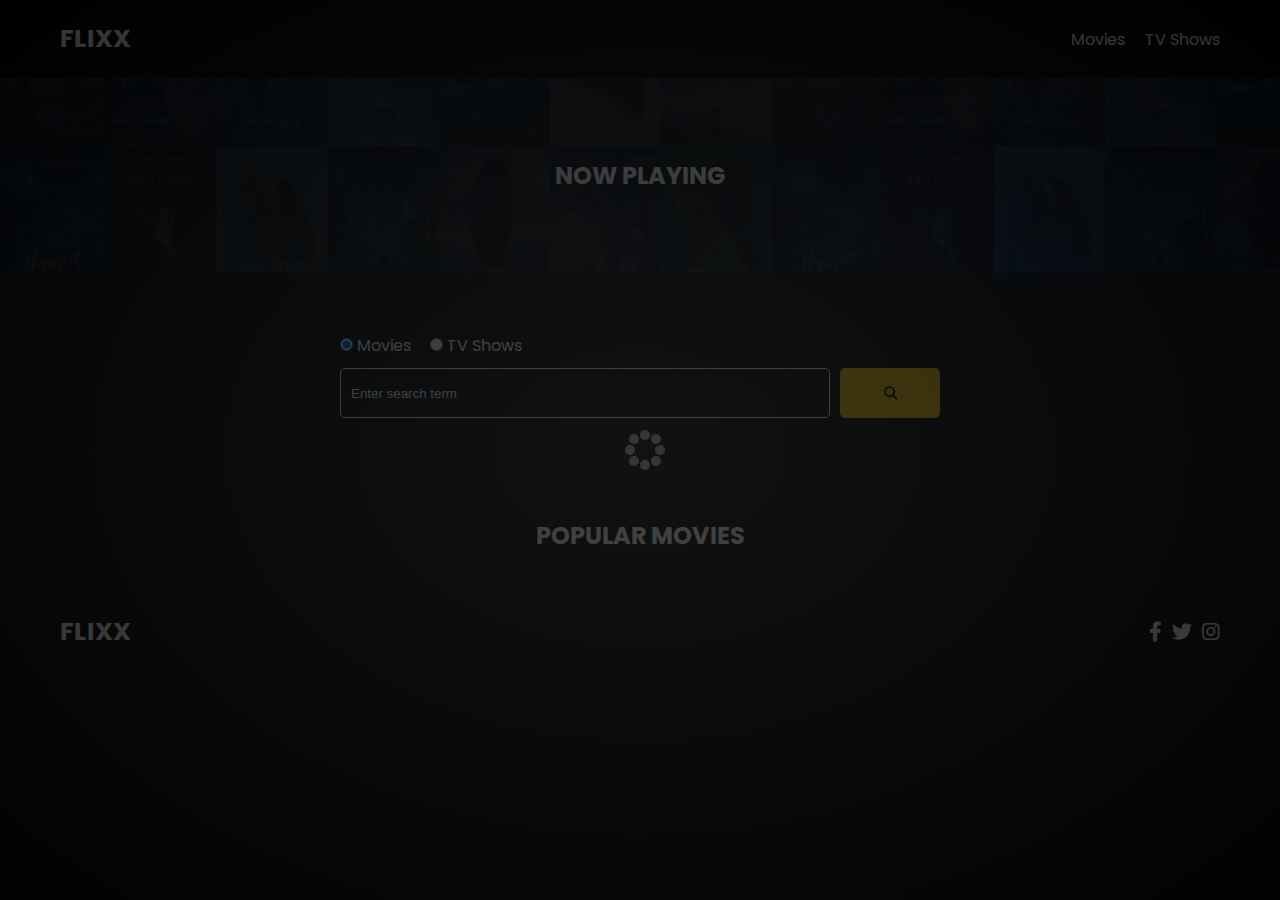
<file: index.html>
<!DOCTYPE html>
<html lang="en">
  <head>
    <meta charset="UTF-8" />
    <meta http-equiv="X-UA-Compatible" content="IE=edge" />
    <meta name="viewport" content="width=device-width, initial-scale=1.0" />
    <link rel="preconnect" href="https://fonts.googleapis.com" />
    <link rel="preconnect" href="https://fonts.gstatic.com" crossorigin />
    <link
      href="https://fonts.googleapis.com/css2?family=Poppins:wght@300;400;700&display=swap"
      rel="stylesheet"
    />
    <link rel="stylesheet" href="lib/swiper.css" />
    <link rel="stylesheet" href="lib/fontawesome.css" />
    <link rel="stylesheet" href="css/style.css" />
    <link rel="stylesheet" href="css/spinner.css" />
    <script src="lib/swiper.js"></script>
    <script src="js/script.js" defer></script>
    <title>Flixx</title>
  </head>
  <body>
    <header class="main-header">
      <div class="container">
        <div class="logo"><a href="/">FLIXX</a></div>
        <nav>
          <ul>
            <li>
              <a class="nav-link" href="/">Movies</a>
            </li>
            <li>
              <a class="nav-link" href="/shows.html">TV Shows</a>
            </li>
          </ul>
        </nav>
      </div>
    </header>

    <!-- Now Playing Section -->
    <section class="now-playing">
      <h2>Now Playing</h2>
      <div class="swiper">
        <div class="swiper-wrapper">
        
        </div>
      </div>
    </section>

    <!-- Search Movies -->
    <section class="search">
      <div class="container">
        <div id="test"></div>
        <form action="/search.html" class="search-form">
          
          <!-- movies and shows radio box -->
          <div class="search-radio">
            <input type="radio" id="movie" name="type" value="movie" checked />
            <label for="movies">Movies</label>
            <input type="radio" id="tv" name="type" value="tv" />
            <label for="shows">TV Shows</label>
          </div>
          <div class="search-flex">
            <input
              type="text"
              name="search-term"
              id="search-term"
              placeholder="Enter search term"
            />
            <button class="btn" type="submit">
              <i class="fas fa-search"></i>
            </button>
          </div>
        </form>
      </div>
    </section>

    <!-- Popular Movies -->
    <section class="container">
      <h2>Popular Movies</h2>
      <div id="popular-movies" class="grid">
        
      </div>
    </section>

    <!-- Footer -->
    <footer class="main-footer">
      <div class="container">
        <div class="logo"><span>FLIXX</span></div>
        <div class="social-links">
          <a href="https://www.facebook.com" target="_blank"
            ><i class="fab fa-facebook-f"></i
          ></a>
          <a href="https://www.twitter.com" target="_blank"
            ><i class="fab fa-twitter"></i
          ></a>
          <a href="https://www.instagram.com" target="_blank"
            ><i class="fab fa-instagram"></i
          ></a>
        </div>
      </div>
    </footer>

    <div id = 'spinner' class="spinner"></div>
  </body>
</html>
</file>
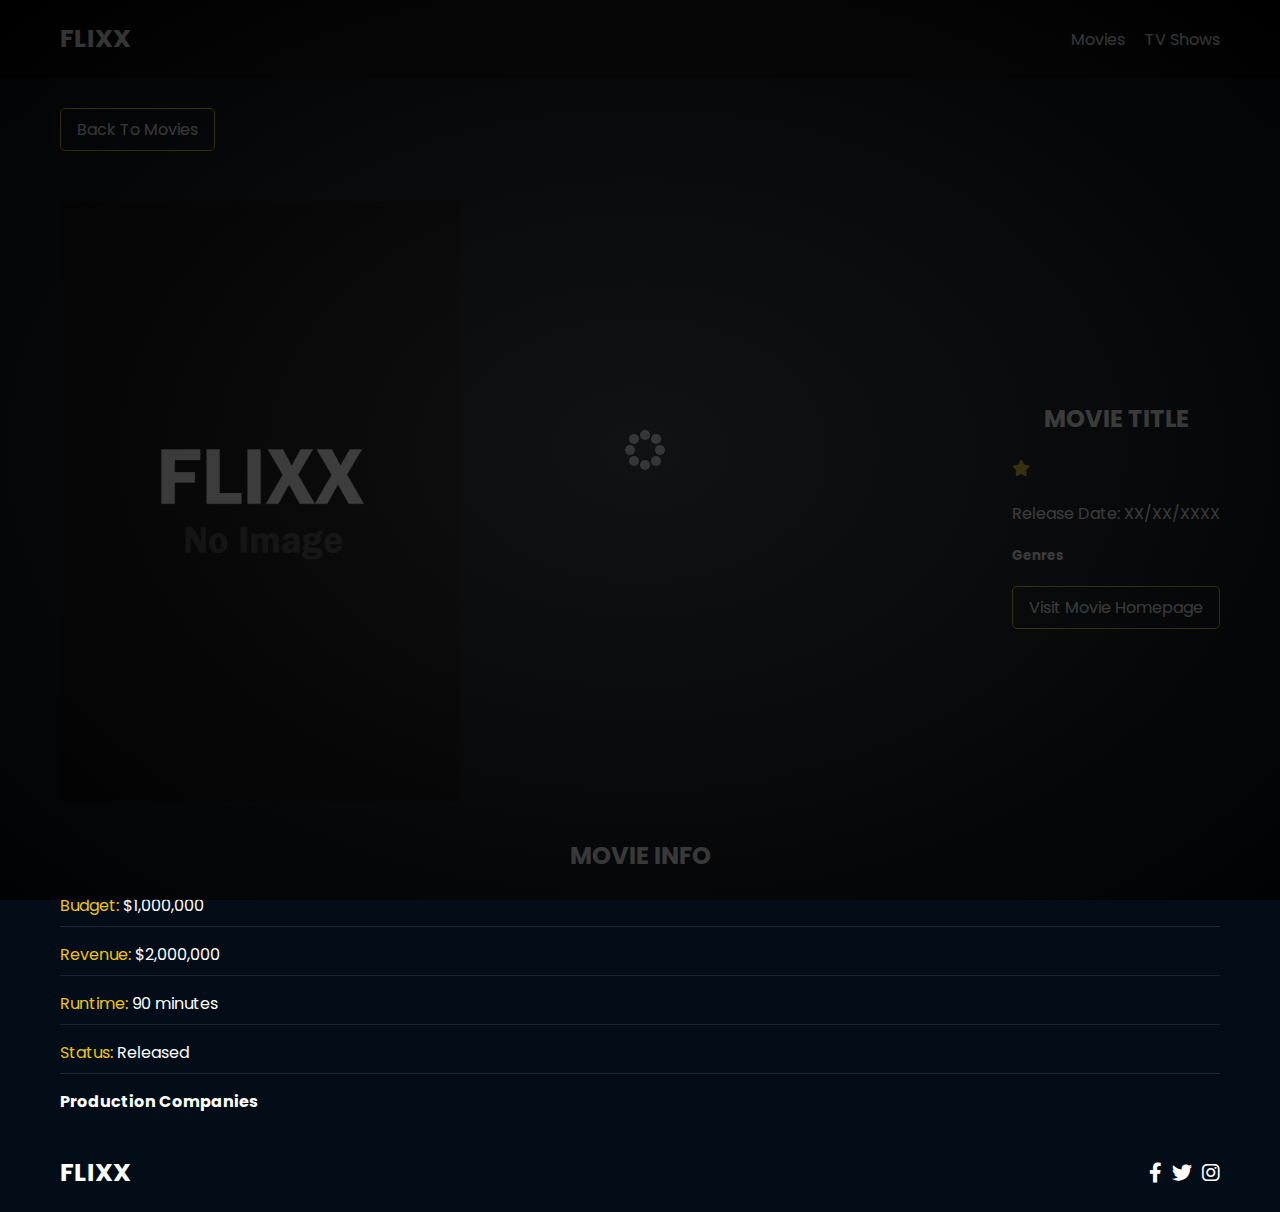
<file: movie-details.html>
<!DOCTYPE html>
<html lang="en">
  <head>
    <meta charset="UTF-8" />
    <meta http-equiv="X-UA-Compatible" content="IE=edge" />
    <meta name="viewport" content="width=device-width, initial-scale=1.0" />
    <link rel="preconnect" href="https://fonts.googleapis.com" />
    <link rel="preconnect" href="https://fonts.gstatic.com" crossorigin />
    <link
      href="https://fonts.googleapis.com/css2?family=Poppins:wght@300;400;700&display=swap"
      rel="stylesheet"
    />
    <link rel="stylesheet" href="lib/fontawesome.css" />
    <link rel="stylesheet" href="css/style.css" />
    <link rel="stylesheet" href="css/spinner.css" />
    <script src="js/script.js" defer></script>
    <title>Flixx | Movie Details</title>
  </head>
  <body>
    <header class="main-header">
      <div class="container">
        <div class="logo"><a href="/">FLIXX</a></div>
        <nav>
          <ul>
            <li>
              <a class="nav-link" href="/">Movies</a>
            </li>
            <li>
              <a class="nav-link" href="/shows.html">TV Shows</a>
            </li>
          </ul>
        </nav>
      </div>
    </header>

    <!-- Movie Details -->
    <section class="container">
      <div class="back">
        <a class="btn" href="index.html">Back To Movies</a>
      </div>
      <!-- Movie Details Output -->
      <div id="movie-details">
        <div class="details-top">
          <div>
            <img
              src="images/no-image.jpg"
              class="card-img-top"
              alt="Movie Title"
            />
          </div>
          <div>
            <h2 id ='movie-title'>Movie Title</h2>
            <p >
              <i id="rating" class="fas fa-star text-primary"></i>
              
            </p>
            <p id='releaseDate' class="text-muted">Release Date: XX/XX/XXXX</p>
            <p id="overview">
              
            </p>
            <h5>Genres</h5>
            <ul id='genre-list'class="list-group">
              <!-- <li>Genre 1</li>
              <li>Genre 2</li>
              <li>Genre 3</li> -->
            </ul>
            <a id='home' href="#" target="_blank" class="btn">Visit Movie Homepage</a>
          </div>
        </div>
        <div class="details-bottom">
          <h2>Movie Info</h2>
          <ul id="movie-info">
            <li><span class="text-secondary">Budget:</span> $1,000,000</li>
            <li><span class="text-secondary">Revenue:</span> $2,000,000</li>
            <li><span class="text-secondary">Runtime:</span> 90 minutes</li>
            <li><span class="text-secondary">Status:</span> Released</li>
          </ul>
          <h4>Production Companies</h4>
          <div id= 'company-names'class="list-group"></div>
        </div>
      </div>
    </section>

    <!-- Footer -->
    <footer class="main-footer">
      <div class="container">
        <div class="logo"><span>FLIXX</span></div>
        <div class="social-links">
          <a href="https://www.facebook.com" target="_blank"
            ><i class="fab fa-facebook-f"></i
          ></a>
          <a href="https://www.twitter.com" target="_blank"
            ><i class="fab fa-twitter"></i
          ></a>
          <a href="https://www.instagram.com" target="_blank"
            ><i class="fab fa-instagram"></i
          ></a>
        </div>
      </div>
    </footer>

    <div id="spinner" class="spinner"></div>
  </body>
</html>
</file>
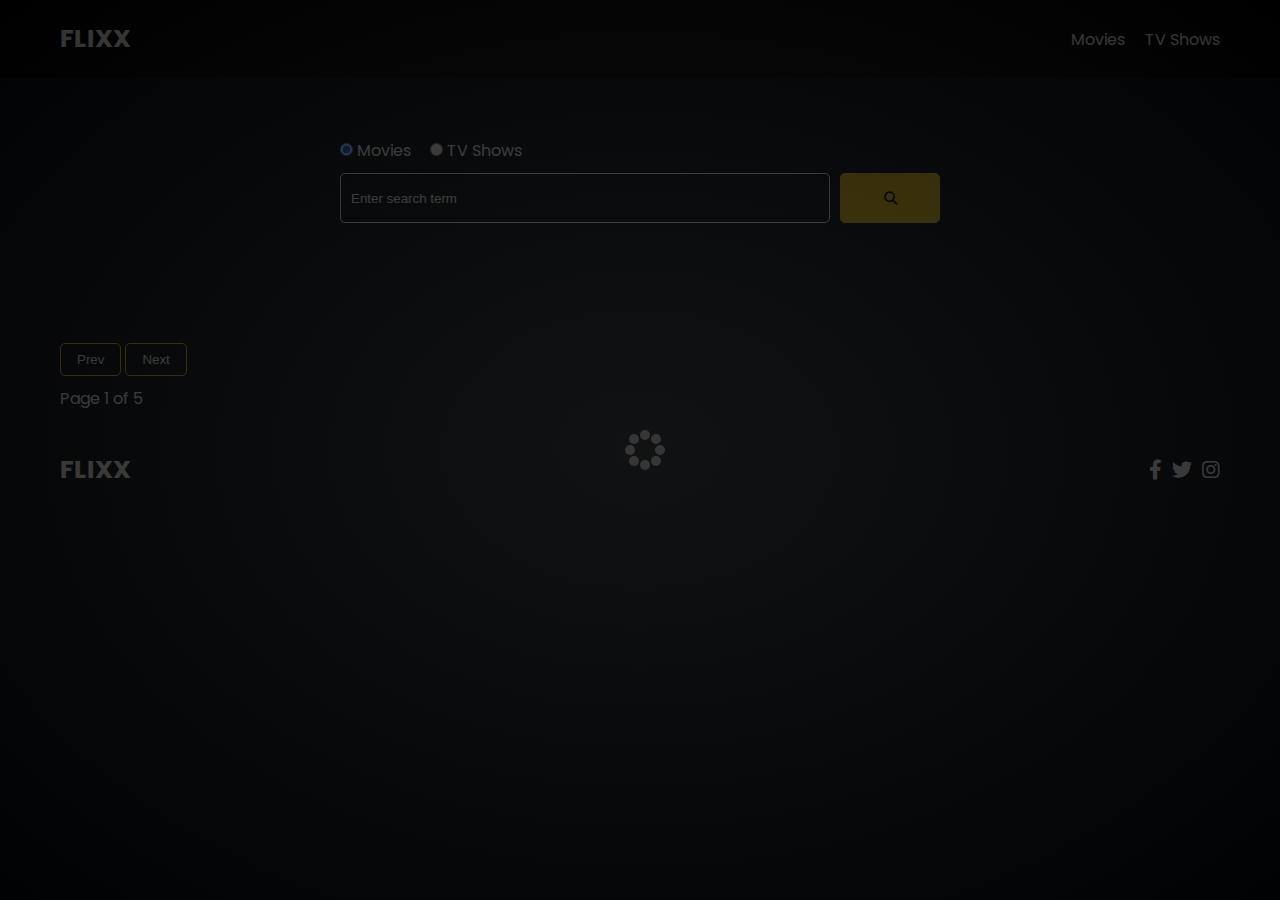
<file: search.html>
<!DOCTYPE html>
<html lang="en">
  <head>
    <meta charset="UTF-8" />
    <meta http-equiv="X-UA-Compatible" content="IE=edge" />
    <meta name="viewport" content="width=device-width, initial-scale=1.0" />
    <link rel="preconnect" href="https://fonts.googleapis.com" />
    <link rel="preconnect" href="https://fonts.gstatic.com" crossorigin />
    <link
      href="https://fonts.googleapis.com/css2?family=Poppins:wght@300;400;700&display=swap"
      rel="stylesheet"
    />
    <link rel="stylesheet" href="lib/fontawesome.css" />
    <link rel="stylesheet" href="css/style.css" />
    <link rel="stylesheet" href="css/spinner.css" />
    <script src="js/script.js" defer></script>
    <title>Flixx | Search Movies & Shows</title>
  </head>
  <body>
    <header class="main-header">
      <div class="container">
        <div class="logo"><a href="/">FLIXX</a></div>
        <nav>
          <ul>
            <li>
              <a class="nav-link" href="/">Movies</a>
            </li>
            <li>
              <a class="nav-link" href="/shows.html">TV Shows</a>
            </li>
          </ul>
        </nav>
      </div>
    </header>

    <!-- Search Movies -->
    <section class="search">
      <div class="container">
        <div id="test"></div>
        <form action="/search.html" class="search-form">
          <div class="search-radio">
            <input type="radio" id="movie" name="type" value="movie" checked />
            <label for="movies">Movies</label>
            <input type="radio" id="tv" name="type" value="tv" />
            <label for="shows">TV Shows</label>
          </div>
          <div class="search-flex">
            <input
              type="text"
              name="search-term"
              id="search-term"
              placeholder="Enter search term"
            />
            <button class="btn" type="submit">
              <i class="fas fa-search"></i>
            </button>
          </div>
        </form>
      </div>
    </section>

    <!-- Search Results -->
    <section id="search-results-wrapper" class="container">
      <heading id="search-results-heading"></heading>
      <div id="search-results" class="grid">
      
        
      </div>
      <div id="pagination">
        <div class="pagination">
          <button class="btn btn-primary" id="prev">Prev</button>
          <button class="btn btn-primary" id="next">Next</button>
          <div class="page-counter">Page 1 of 5</div>
        </div>
      </div>
    </section>

    <!-- Footer -->
    <footer class="main-footer">
      <div class="container">
        <div class="logo"><span>FLIXX</span></div>
        <div class="social-links">
          <a href="https://www.facebook.com" target="_blank"
            ><i class="fab fa-facebook-f"></i
          ></a>
          <a href="https://www.twitter.com" target="_blank"
            ><i class="fab fa-twitter"></i
          ></a>
          <a href="https://www.instagram.com" target="_blank"
            ><i class="fab fa-instagram"></i
          ></a>
        </div>
      </div>
    </footer>

    <div id = 'spinner' class="spinner"></div>
  </body>
</html>
</file>
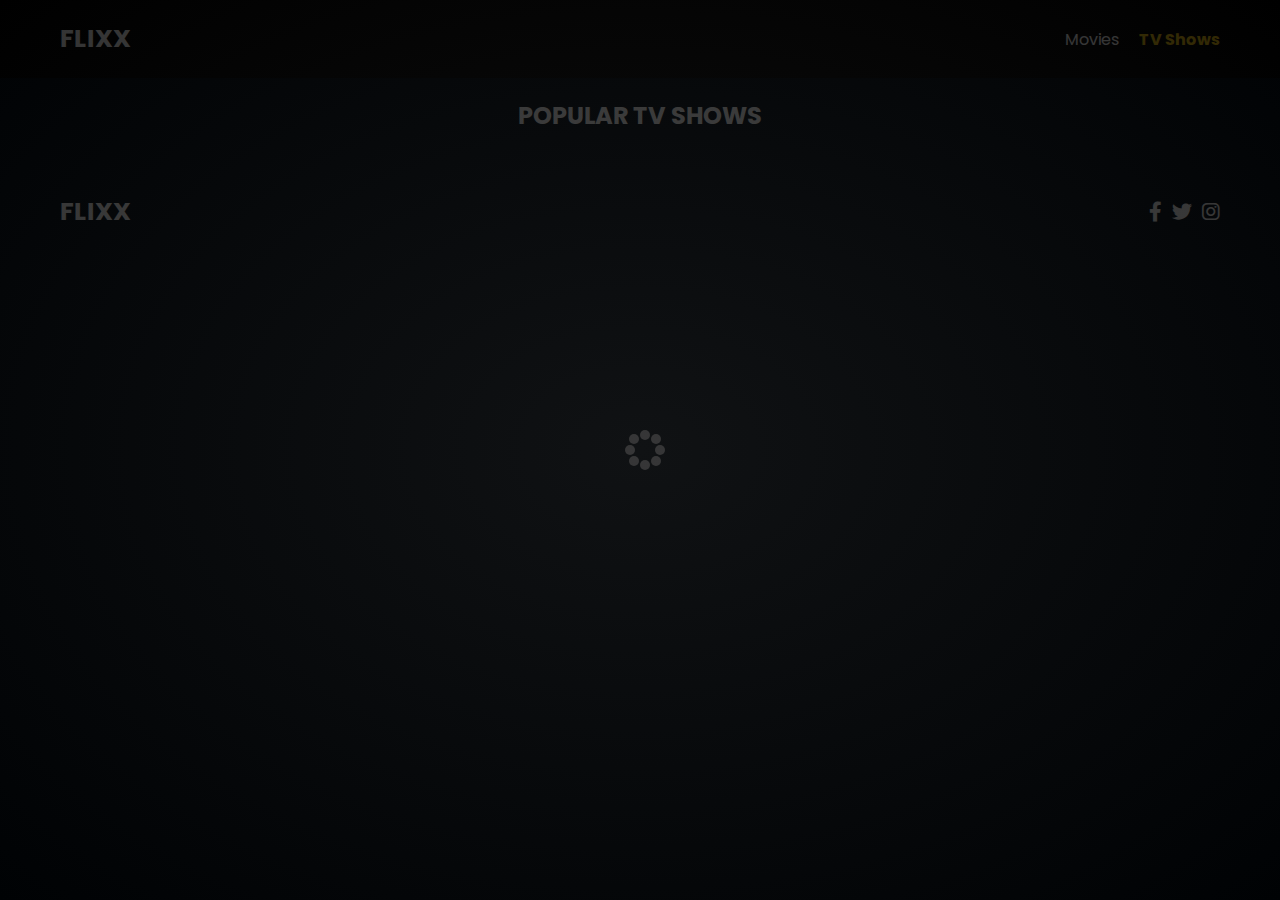
<file: shows.html>
<!DOCTYPE html>
<html lang="en">
  <head>
    <meta charset="UTF-8" />
    <meta http-equiv="X-UA-Compatible" content="IE=edge" />
    <meta name="viewport" content="width=device-width, initial-scale=1.0" />
    <link rel="preconnect" href="https://fonts.googleapis.com" />
    <link rel="preconnect" href="https://fonts.gstatic.com" crossorigin />
    <link
      href="https://fonts.googleapis.com/css2?family=Poppins:wght@300;400;700&display=swap"
      rel="stylesheet"
    />
    <link rel="stylesheet" href="lib/fontawesome.css" />
    <link rel="stylesheet" href="css/style.css" />
    <link rel="stylesheet" href="css/spinner.css" />
    <script src="js/script.js" defer></script>
    <title>Flixx</title>
  </head>
  <body>
    <header class="main-header">
      <div class="container">
        <div class="logo"><a href="/">FLIXX</a></div>
        <nav>
          <ul>
            <li>
              <a class="nav-link" href="/">Movies</a>
            </li>
            <li>
              <a class="nav-link" href="/shows.html">TV Shows</a>
            </li>
          </ul>
        </nav>
      </div>
    </header>

    <!-- Popular TV Shows -->
    <section class="container">
      <h2>Popular TV Shows</h2>
      <div id="popular-shows" class="grid">
        <!-- <div class="card">
          <a href="tv-details.html?id=1">
            <img
              src="images/no-image.jpg"
              class="card-img-top"
              alt="Show Title"
            />
          </a>
          <div class="card-body">
            <h5 class="card-title">Show Title</h5>
            <p class="card-text">
              <small class="text-muted">Aired: XX/XX/XXXX</small>
            </p>
          </div>
        </div>
        <div class="card">
          <a href="tv-details.html?id=1">
            <img -->
              <!-- src="images/no-image.jpg"
              class="card-img-top"
              alt="Show Title"
            />
          </a>
          <div class="card-body">
            <h5 class="card-title">Show Title</h5>
            <p class="card-text">
              <small class="text-muted">Aired: XX/XX/XXXX</small>
            </p>
          </div>
        </div>
        <div class="card">
          <a href="tv-details.html?id=1">
            <img
              src="images/no-image.jpg"
              class="card-img-top"
              alt="Show Title"
            />
          </a>
          <div class="card-body">
            <h5 class="card-title">Show Title</h5>
            <p class="card-text">
              <small class="text-muted">Aired: XX/XX/XXXX</small>
            </p>
          </div>
        </div>
        <div class="card">
          <a href="tv-details.html?id=1">
            <img
              src="images/no-image.jpg"
              class="card-img-top"
              alt="Show Title"
            />
          </a>
          <div class="card-body">
            <h5 class="card-title">Show Title</h5>
            <p class="card-text">
              <small class="text-muted">Aired: XX/XX/XXXX</small>
            </p>
          </div>
        </div>
        <div class="card">
          <a href="tv-details.html?id=1">
            <img
              src="images/no-image.jpg"
              class="card-img-top"
              alt="Show Title"
            />
          </a>
          <div class="card-body">
            <h5 class="card-title">Show Title</h5>
            <p class="card-text">
              <small class="text-muted">Aired: XX/XX/XXXX</small>
            </p>
          </div>
        </div>
        <div class="card">
          <a href="tv-details.html?id=1">
            <img
              src="images/no-image.jpg"
              class="card-img-top"
              alt="Show Title"
            />
          </a>
          <div class="card-body">
            <h5 class="card-title">Show Title</h5>
            <p class="card-text">
              <small class="text-muted">Aired: XX/XX/XXXX</small>
            </p>
          </div>
        </div>
        <div class="card">
          <a href="tv-details.html?id=1">
            <img
              src="images/no-image.jpg"
              class="card-img-top"
              alt="Show Title"
            />
          </a>
          <div class="card-body">
            <h5 class="card-title">Show Title</h5>
            <p class="card-text">
              <small class="text-muted">Aired: XX/XX/XXXX</small>
            </p>
          </div>
        </div>
        <div class="card">
          <a href="tv-details.html?id=1">
            <img
              src="images/no-image.jpg"
              class="card-img-top"
              alt="Show Title"
            />
          </a>
          <div class="card-body">
            <h5 class="card-title">Show Title</h5>
            <p class="card-text">
              <small class="text-muted">Aired: XX/XX/XXXX</small>
            </p>
          </div> -->
        <!-- </div> -->
      </div>
    </section>

    <!-- Footer -->
    <footer class="main-footer">
      <div class="container">
        <div class="logo"><span>FLIXX</span></div>
        <div class="social-links">
          <a href="https://www.facebook.com" target="_blank"
            ><i class="fab fa-facebook-f"></i
          ></a>
          <a href="https://www.twitter.com" target="_blank"
            ><i class="fab fa-twitter"></i
          ></a>
          <a href="https://www.instagram.com" target="_blank"
            ><i class="fab fa-instagram"></i
          ></a>
        </div>
      </div>
    </footer>

    <div id="spinner" class="spinner"></div>
  </body>
</html>
</file>
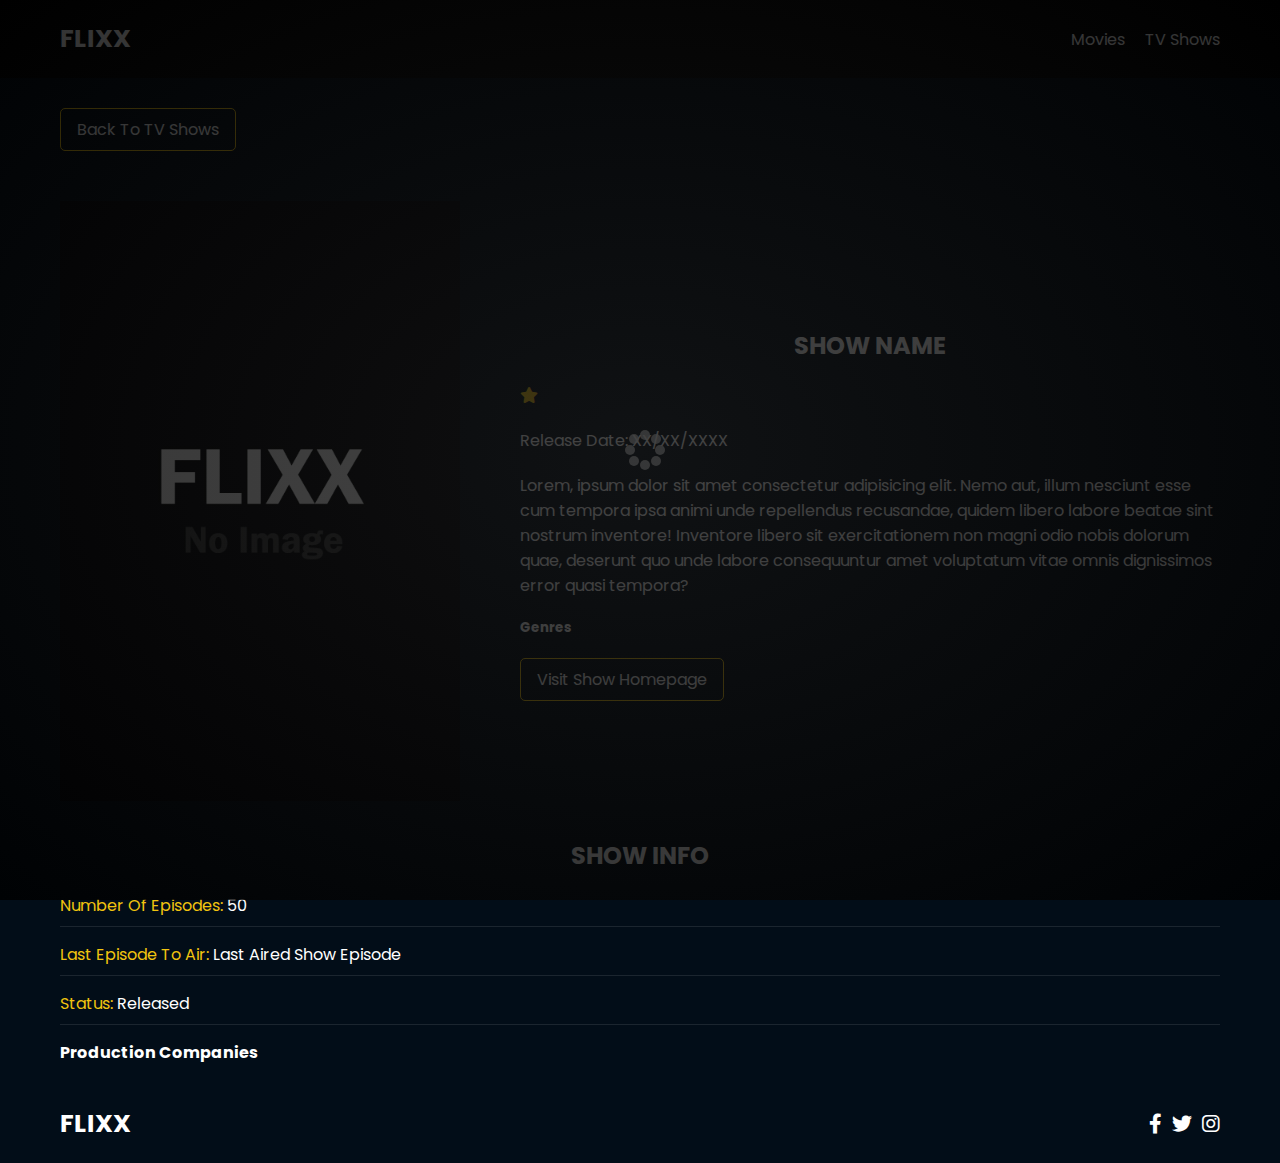
<file: tv-details.html>
<!DOCTYPE html>
<html lang="en">
  <head>
    <meta charset="UTF-8" />
    <meta http-equiv="X-UA-Compatible" content="IE=edge" />
    <meta name="viewport" content="width=device-width, initial-scale=1.0" />
    <link rel="preconnect" href="https://fonts.googleapis.com" />
    <link rel="preconnect" href="https://fonts.gstatic.com" crossorigin />
    <link
      href="https://fonts.googleapis.com/css2?family=Poppins:wght@300;400;700&display=swap"
      rel="stylesheet"
    />
    <link rel="stylesheet" href="lib/fontawesome.css" />
    <link rel="stylesheet" href="css/style.css" />
    <link rel="stylesheet" href="css/spinner.css" />
    <script src="js/script.js" defer></script>
    <title>Flixx | Show Details</title>
  </head>
  <body>
    <header class="main-header">
      <div class="container">
        <div class="logo"><a href="/">FLIXX</a></div>
        <nav>
          <ul>
            <li>
              <a class="nav-link" href="/">Movies</a>
            </li>
            <li>
              <a class="nav-link" href="/shows.html">TV Shows</a>
            </li>
          </ul>
        </nav>
      </div>
    </header>

    <!-- Show Details -->
    <section class="container">
      <div class="back">
        <a class="btn" href="shows.html">Back To TV Shows</a>
      </div>
      <!-- Show Details Output -->
      <div id="show-details">
        <div class="details-top">
          <div>
            <img
              src="images/no-image.jpg"
              class="card-img-top"
              alt="Show Name"
            />
          </div>
          <div>
            <h2 id="showTitle">Show Name</h2>
            <p>
              <i id="showRating" class="fas fa-star text-primary"></i>
              
            </p>
            <p id="showReleaseDate" class="text-muted">Release Date: XX/XX/XXXX</p>
            <p id="showOverview">
              Lorem, ipsum dolor sit amet consectetur adipisicing elit. Nemo
              aut, illum nesciunt esse cum tempora ipsa animi unde repellendus
              recusandae, quidem libero labore beatae sint nostrum inventore!
              Inventore libero sit exercitationem non magni odio nobis dolorum
              quae, deserunt quo unde labore consequuntur amet voluptatum vitae
              omnis dignissimos error quasi tempora?
            </p>
            <h5>Genres</h5>
            <ul id="showGenre" class="list-group">
              <!-- <li>Genre 1</li>
              <li>Genre 2</li>
              <li>Genre 3</li> -->
            </ul>
            <a id="showHome" href="#" target="_blank" class="btn">Visit Show Homepage</a>
          </div>
        </div>
        <div class="details-bottom">
          <h2>Show Info</h2>
          <ul id="show-info">
            <li><span class="text-secondary">Number Of Episodes:</span> 50</li>
            <li>
              <span class="text-secondary">Last Episode To Air:</span> Last
              Aired Show Episode
            </li>
            <li><span class="text-secondary">Status:</span> Released</li>
          </ul>
          <h4>Production Companies</h4>
          <div id="showCompany" class="list-group"></div>
        </div>
      </div>
    </section>

    <!-- Footer -->
    <footer class="main-footer">
      <div class="container">
        <div class="logo"><span>FLIXX</span></div>
        <div class="social-links">
          <a href="https://www.facebook.com" target="_blank"
            ><i class="fab fa-facebook-f"></i
          ></a>
          <a href="https://www.twitter.com" target="_blank"
            ><i class="fab fa-twitter"></i
          ></a>
          <a href="https://www.instagram.com" target="_blank"
            ><i class="fab fa-instagram"></i
          ></a>
        </div>
      </div>
    </footer>

    <div id="spinner" class="spinner"></div>
  </body>
</html>
</file>
<file: css/style.css>
*,
*::before,
*::after {
  box-sizing: border-box;
  padding: 0;
  margin: 0;
}

:root {
  --color-primary: #020d18;
  --color-secondary: #f1c40f;
}

body {
  font-family: 'Poppins', sans-serif;
  font-size: 16px;
  background: var(--color-primary);
  color: #fff;
  overflow-x: hidden;
}

a {
  color: #fff;
  text-decoration: none;
}

ul {
  list-style: none;
}

.text-primary {
  color: var(--color-secondary);
}

.text-secondary {
  color: var(--color-secondary);
}

.active {
  color: var(--color-secondary);
  font-weight: 700;
}

.back {
  margin-top: 30px;
}

.btn {
  display: inline-block;
  padding: 0.5rem 1rem;
  border: 1px solid var(--color-secondary);
  border-radius: 5px;
  color: #fff;
  cursor: pointer;
  background: transparent;
  transition: all 0.3s ease-in-out;
}

.btn:hover {
  background: var(--color-secondary);
  color: #000;
}

.btn:disabled {
  border-color: #ccc;
  cursor: not-allowed;
}

.btn:disabled:hover {
  background: transparent;
  color: #fff;
}

.container {
  max-width: 1200px;
  width: 100%;
  margin: 0 auto;
  padding: 0 20px;
}

.main-header .container {
  display: flex;
  justify-content: space-between;
  align-items: center;
  padding: 0 20px;
}

.main-header {
  padding: 20px 0;
  background: rgba(0, 0, 0, 0.8);
}

.main-header .logo {
  color: #fff;
  font-size: 25px;
  font-weight: 700;
  text-transform: uppercase;
}

.main-header ul {
  display: flex;
}

.main-header ul li {
  margin-left: 20px;
}

.main-header ul li a {
  font-size: 16px;
}

.main-header ul li a:hover {
  color: var(--color-secondary);
}

/* Grid */
.grid {
  display: grid;
  grid-template-columns: repeat(auto-fit, minmax(250px, 1fr));
  grid-gap: 20px;
}

/* Card */
.card {
  background: #04376b;
  padding: 5px;
}

.card img {
  width: 100%;
}

.card-body {
  padding: 10px;
  font-size: 20px;
}

.card:hover {
  transform: scale(1.05);
  transition: all 0.5s ease-in-out;
  background: #0a4b8f;
}

/* Footer */
.main-footer {
  background: #020d18;
  padding: 20px 0;
  margin-top: 20px;
}

.main-footer .container {
  display: flex;
  justify-content: space-between;
  align-items: center;
}

.main-footer .container .logo {
  color: #fff;
  font-size: 25px;
  font-weight: 700;
  text-transform: uppercase;
}

.main-footer .container .social-links {
  display: flex;
  font-size: 20px;
}

.main-footer .container .social-links a {
  margin-left: 10px;
  color: #fff;
}

.main-footer .container .social-links a:hover {
  color: var(--color-secondary);
}

/* Section: Now Playing */

section.now-playing {
  padding: 60px;
  background: url(../images/showcase-bg.jpg) no-repeat center center/cover;
}

section h2 {
  margin: 20px 0;
  text-align: center;
  text-transform: uppercase;
}

/* Slider */
.swiper {
  width: 100%;
  height: 50%;
}

.swiper-slide {
  text-align: center;
  font-size: 18px;
  background: var(--color-primary);
  display: flex;
  flex-direction: column;
  justify-content: center;
  align-items: center;
}

.swiper-slide img {
  display: block;
  width: 100%;
  height: 100%;
  object-fit: cover;
}

.swiper-rating {
  padding: 10px;
}

/* Movie Details */
.details-top {
  display: flex;
  justify-content: space-between;
  align-items: center;
  margin: 50px 0 30px;
}

.details-top img {
  width: 400px;
  height: 100%;
  margin-right: 60px;
  object-fit: cover;
}

.details-top p {
  margin: 20px 0;
}

.details-top .btn {
  margin-top: 20px;
}

.details-bottom {
}

.details-bottom li {
  margin: 15px 0;
  padding-bottom: 8px;
  border-bottom: 1px solid #fff;
  border-color: rgba(255, 255, 255, 0.1);
}

/* Search */
.search {
  padding: 60px;
  margin-bottom: 40px;
}

.search .container {
  display: flex;
  justify-content: center;
  align-items: center;
  flex-direction: column;
}

.search .container h2 {
  margin-bottom: 20px;
}

.search .container form {
  width: 100%;
  max-width: 600px;
}

.search-radio label {
  margin-right: 15px;
}

.search-flex {
  display: flex;
  justify-content: space-between;
  align-items: center;
  margin-top: 10px;
}

.search .container form input[type='text'] {
  flex: 6;
  width: 100%;
  height: 50px;
  padding: 10px;
  margin-right: 10px;
  border: 1px solid #fff;
  border-radius: 5px;
  background: transparent;
  color: #fff;
}

.search .container form input[type='text']::placeholder {
  color: #fff;
}

.search .container form input[type='text']:focus {
  outline: none;
}

.search .container form button {
  flex: 1;
  display: block;
  width: 100%;
  padding: 10px;
  border-radius: 5px;
  height: 50px;
  cursor: pointer;
  background: var(--color-secondary);
  color: #000;
}

.search .container form button:hover {
  background: transparent;
  color: #fff;
}

.pagination {
  margin-top: 20px;
}

.page-counter {
  margin-top: 10px;
}

/* Alert */
.error {
  display: inline-block;
  background: red;
  padding: 10px 20px;
  align-items: center;
  justify-content: center;
  
  margin-bottom: 20px;
  border-radius: 5px;
}

.success {
  background: green;
  padding: 10px 20px;
  margin-bottom: 20px;
  border-radius: 5px;
}
</file>
<file: css/spinner.css>
/* Spinner From: https://codepen.io/tbrownvisuals/pen/edGYvx */
.spinner {
  position: fixed;
  z-index: 999;
  height: 2em;
  width: 2em;
  overflow: show;
  margin: auto;
  top: 0;
  left: 0;
  bottom: 0;
  right: 0;
  display: none;
}

.show {
  display: block;
}

/* Transparent Overlay */
.spinner:before {
  content: '';
  display: block;
  position: fixed;
  top: 0;
  left: 0;
  width: 100%;
  height: 100%;
  background: radial-gradient(rgba(20, 20, 20, 0.8), rgba(0, 0, 0, 0.8));

  background: -webkit-radial-gradient(
    rgba(20, 20, 20, 0.8),
    rgba(0, 0, 0, 0.8)
  );
}

/* :not(:required) hides these rules from IE9 and below */
.spinner:not(:required) {
  /* hide "loading..." text */
  font: 0/0 a;
  color: transparent;
  text-shadow: none;
  background-color: transparent;
  border: 0;
}

.spinner:not(:required):after {
  content: '';
  display: block;
  font-size: 10px;
  width: 1em;
  height: 1em;
  margin-top: -0.5em;
  -webkit-animation: spinner 150ms infinite linear;
  -moz-animation: spinner 150ms infinite linear;
  -ms-animation: spinner 150ms infinite linear;
  -o-animation: spinner 150ms infinite linear;
  animation: spinner 150ms infinite linear;
  border-radius: 0.5em;
  -webkit-box-shadow: rgba(255, 255, 255, 0.75) 1.5em 0 0 0,
    rgba(255, 255, 255, 0.75) 1.1em 1.1em 0 0,
    rgba(255, 255, 255, 0.75) 0 1.5em 0 0,
    rgba(255, 255, 255, 0.75) -1.1em 1.1em 0 0,
    rgba(255, 255, 255, 0.75) -1.5em 0 0 0,
    rgba(255, 255, 255, 0.75) -1.1em -1.1em 0 0,
    rgba(255, 255, 255, 0.75) 0 -1.5em 0 0,
    rgba(255, 255, 255, 0.75) 1.1em -1.1em 0 0;
  box-shadow: rgba(255, 255, 255, 0.75) 1.5em 0 0 0,
    rgba(255, 255, 255, 0.75) 1.1em 1.1em 0 0,
    rgba(255, 255, 255, 0.75) 0 1.5em 0 0,
    rgba(255, 255, 255, 0.75) -1.1em 1.1em 0 0,
    rgba(255, 255, 255, 0.75) -1.5em 0 0 0,
    rgba(255, 255, 255, 0.75) -1.1em -1.1em 0 0,
    rgba(255, 255, 255, 0.75) 0 -1.5em 0 0,
    rgba(255, 255, 255, 0.75) 1.1em -1.1em 0 0;
}

/* Animation */

@-webkit-keyframes spinner {
  0% {
    -webkit-transform: rotate(0deg);
    -moz-transform: rotate(0deg);
    -ms-transform: rotate(0deg);
    -o-transform: rotate(0deg);
    transform: rotate(0deg);
  }
  100% {
    -webkit-transform: rotate(360deg);
    -moz-transform: rotate(360deg);
    -ms-transform: rotate(360deg);
    -o-transform: rotate(360deg);
    transform: rotate(360deg);
  }
}
@-moz-keyframes spinner {
  0% {
    -webkit-transform: rotate(0deg);
    -moz-transform: rotate(0deg);
    -ms-transform: rotate(0deg);
    -o-transform: rotate(0deg);
    transform: rotate(0deg);
  }
  100% {
    -webkit-transform: rotate(360deg);
    -moz-transform: rotate(360deg);
    -ms-transform: rotate(360deg);
    -o-transform: rotate(360deg);
    transform: rotate(360deg);
  }
}
@-o-keyframes spinner {
  0% {
    -webkit-transform: rotate(0deg);
    -moz-transform: rotate(0deg);
    -ms-transform: rotate(0deg);
    -o-transform: rotate(0deg);
    transform: rotate(0deg);
  }
  100% {
    -webkit-transform: rotate(360deg);
    -moz-transform: rotate(360deg);
    -ms-transform: rotate(360deg);
    -o-transform: rotate(360deg);
    transform: rotate(360deg);
  }
}
@keyframes spinner {
  0% {
    -webkit-transform: rotate(0deg);
    -moz-transform: rotate(0deg);
    -ms-transform: rotate(0deg);
    -o-transform: rotate(0deg);
    transform: rotate(0deg);
  }
  100% {
    -webkit-transform: rotate(360deg);
    -moz-transform: rotate(360deg);
    -ms-transform: rotate(360deg);
    -o-transform: rotate(360deg);
    transform: rotate(360deg);
  }
}
</file>
